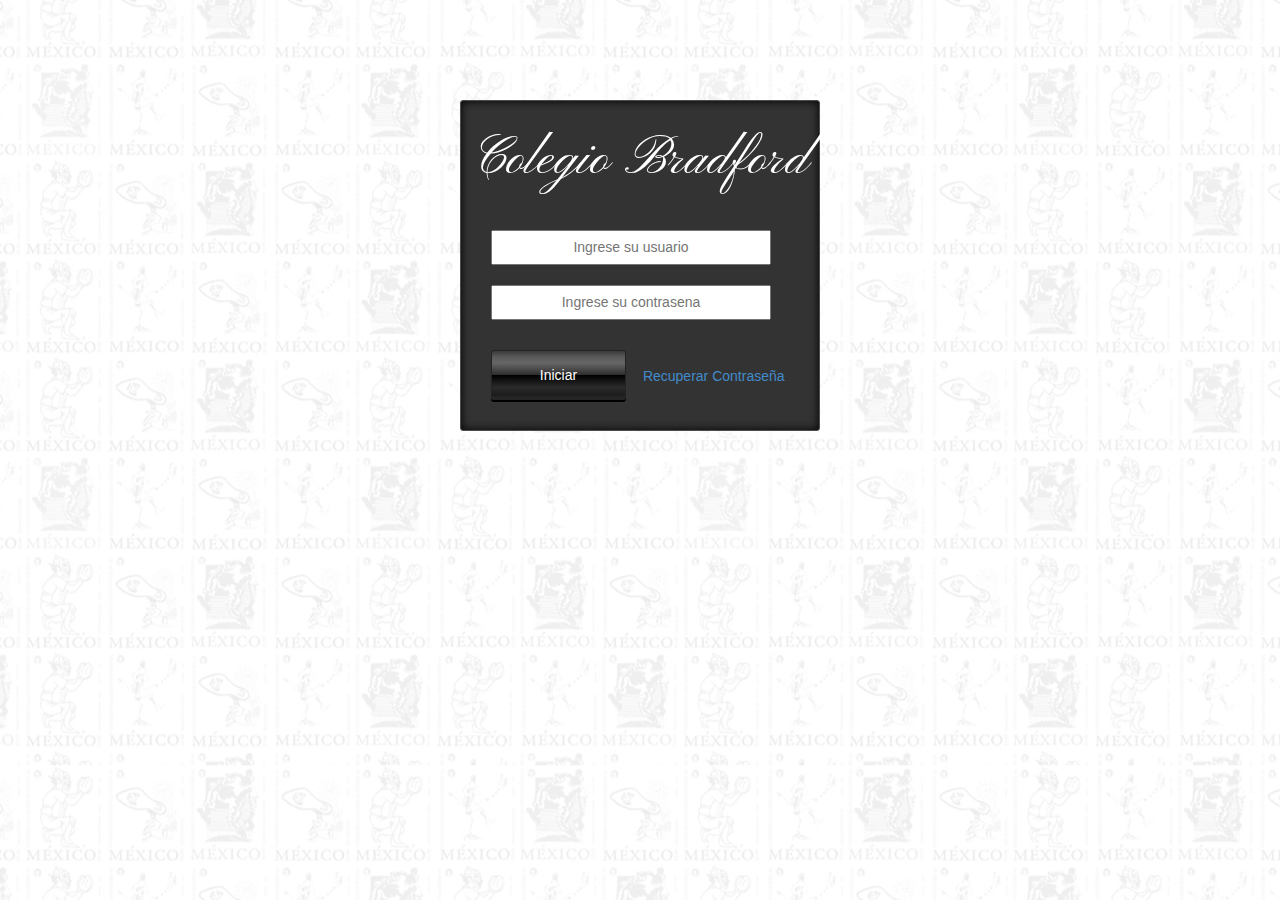
<file: SCRUD/login.html>
<?php
   require("db.php");
    if(!empty($_POST)) {
        // validation errors
        $usuariosError = null;
               
       
        // post values
        $usuarios = $_POST["usuarios"];
    }
   
?>
<!DOCTYPE html>
<html lang="en">
<head>
<meta charset="UTF-8">
	<title>COLEGIO BRADFORD</title>
    <meta charset='utf-8'>
    <link href='css/bootstrap.min.css' rel='stylesheet'>
    <script src='js/bootstrap.min.js'></script>
	<link href='http://fonts.googleapis.com/css?family=Pinyon+Script' rel='stylesheet' type='text/css'>
     
     <style type="text/css">
       * {

       	margin:0px;
       	padding:0px;

       }
        
        body {
            background: fixed;
        	background:url(1.jpg);
        	background-position:center;
        }

        form 
        {
        	background:#333333;
        	width:360px;
        	border:1px solid #4e4d4d;
        	border-radius:3px;
        	-moz-border-radius:3px;
        	-webkit-border-radius:3px;
        	box-shadow:inset 0 0 10px #000;
        	margin:100px auto;
        }

        form h1 {
        	text-align:center;
        	color:#fff;
        	font-weight:normal;
        	font-size:40pt;
        	margin:30px 0px;
        	font-family: 'Pinyon Script', cursive;
         }

         form input {
         	width:280px;
         	height:35px;
         	padding:0px 10px;
         	margin:10px  30px;
         	color:#6d6d6d;
         	text-align:center;
         }

         form button {

         	width:135px;
         	margin:20px 0px 30px 30px;
         	height:50px;
         	background: #3c3c3c; /* Old browsers */
background: -moz-linear-gradient(top, #3c3c3c 1%, #595959 12%, #666666 25%, #474747 39%, #2c2c2c 50%, #000000 51%, #111111 60%, #2b2b2b 76%, #1c1c1c 91%, #2a2828 100%); /* FF3.6+ */
background: -webkit-gradient(linear, left top, left bottom, color-stop(1%,#3c3c3c), color-stop(12%,#595959), color-stop(25%,#666666), color-stop(39%,#474747), color-stop(50%,#2c2c2c), color-stop(51%,#000000), color-stop(60%,#111111), color-stop(76%,#2b2b2b), color-stop(91%,#1c1c1c), color-stop(100%,#2a2828)); /* Chrome,Safari4+ */
background: -webkit-linear-gradient(top, #3c3c3c 1%,#595959 12%,#666666 25%,#474747 39%,#2c2c2c 50%,#000000 51%,#111111 60%,#2b2b2b 76%,#1c1c1c 91%,#2a2828 100%); /* Chrome10+,Safari5.1+ */
background: -o-linear-gradient(top, #3c3c3c 1%,#595959 12%,#666666 25%,#474747 39%,#2c2c2c 50%,#000000 51%,#111111 60%,#2b2b2b 76%,#1c1c1c 91%,#2a2828 100%); /* Opera 11.10+ */
background: -ms-linear-gradient(top, #3c3c3c 1%,#595959 12%,#666666 25%,#474747 39%,#2c2c2c 50%,#000000 51%,#111111 60%,#2b2b2b 76%,#1c1c1c 91%,#2a2828 100%); /* IE10+ */
background: linear-gradient(to bottom, #3c3c3c 1%,#595959 12%,#666666 25%,#474747 39%,#2c2c2c 50%,#000000 51%,#111111 60%,#2b2b2b 76%,#1c1c1c 91%,#2a2828 100%); /* W3C */
filter: progid:DXImageTransform.Microsoft.gradient( startColorstr='#3c3c3c', endColorstr='#2a2828',GradientType=0 ); /* IE6-9 */
          
          border:1px solid#232323;
          color:#fff;
          box-shadow: 0px 2px 0px #000;
         -moz-box-shadow: 0px 2px 0px #000;
         -webkit-box-shadow: 0px 2px 0px #000;
         border-radius:3px;
         -moz-border-radius:3px;
         -webkit- border-radius:3px;
         }
         form button:hover
         {
         	background:#3a3a3a;
         }

         form button:active {
         	background: #2a2828; /* Old browsers */
            background: -moz-linear-gradient(top, #2a2828 0%, #1c1c1c 9%, #2b2b2b 24%, #111111 40%, #000000 49%, #2c2c2c 50%, #474747 61%, #666666 75%, #595959 88%, #3c3c3c 99%); /* FF3.6+ */
            background: -webkit-gradient(linear, left top, left bottom, color-stop(0%,#2a2828), color-stop(9%,#1c1c1c), color-stop(24%,#2b2b2b), color-stop(40%,#111111), color-stop(49%,#000000), color-stop(50%,#2c2c2c), color-stop(61%,#474747), color-stop(75%,#666666), color-stop(88%,#595959), color-stop(99%,#3c3c3c)); /* Chrome,Safari4+ */
            background: -webkit-linear-gradient(top, #2a2828 0%,#1c1c1c 9%,#2b2b2b 24%,#111111 40%,#000000 49%,#2c2c2c 50%,#474747 61%,#666666 75%,#595959 88%,#3c3c3c 99%); /* Chrome10+,Safari5.1+ */
            background: -o-linear-gradient(top, #2a2828 0%,#1c1c1c 9%,#2b2b2b 24%,#111111 40%,#000000 49%,#2c2c2c 50%,#474747 61%,#666666 75%,#595959 88%,#3c3c3c 99%); /* Opera 11.10+ */
            background: -ms-linear-gradient(top, #2a2828 0%,#1c1c1c 9%,#2b2b2b 24%,#111111 40%,#000000 49%,#2c2c2c 50%,#474747 61%,#666666 75%,#595959 88%,#3c3c3c 99%); /* IE10+ */
            background: linear-gradient(to bottom, #2a2828 0%,#1c1c1c 9%,#2b2b2b 24%,#111111 40%,#000000 49%,#2c2c2c 50%,#474747 61%,#666666 75%,#595959 88%,#3c3c3c 99%); /* W3C */
                filter: progid:DXImageTransform.Microsoft.gradient( startColorstr='#2a2828', endColorstr='#3c3c3c',GradientType=0 ); /* IE6-9 */
         }

     </style>


</head>

<body>
        <form action ="login.php" method='POST'>
                <h1>Colegio Bradford</h1>
                <input type="text" name="usuarios" mx-length="20" required='required' placeholder="Ingrese su usuario"/>

                <input type="password" name="claves" mx-length="20"  placeholder="Ingrese su contrasena"/>
                
                <button type="submit">Iniciar</button>
                <a class='btn btn btn-black' href='recuperar.php'>Recuperar Contraseña</a>
            
        </form>
</body>
</html>
</file>
